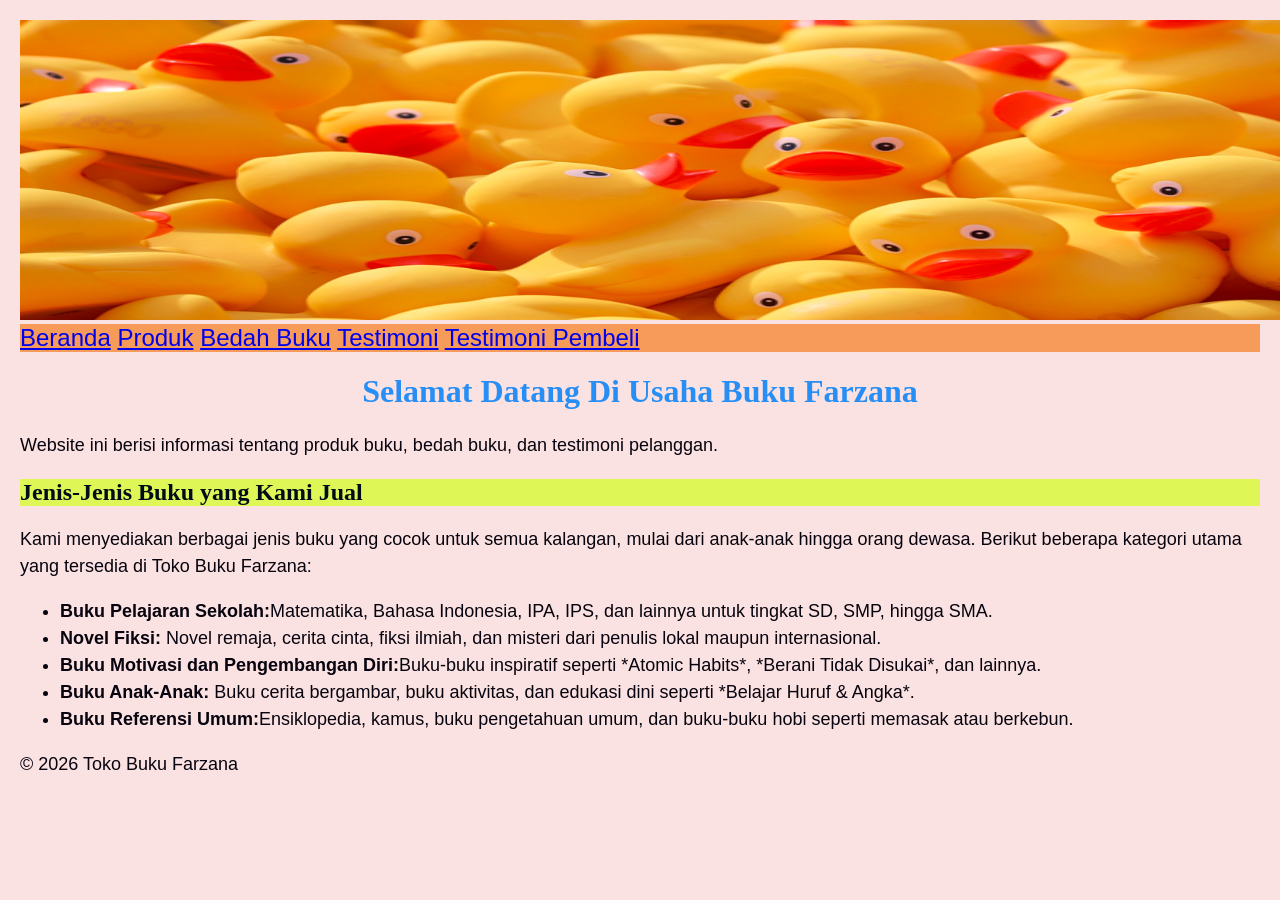
<file: index.html>
<!DOCTYPE html>
<html lang="id">
<head>
<meta charset="UTF-8">
<meta name="viewport" content="width=device-width", initial-scale="1.0">
<title>Profil Usaha Buku</title>
<link rel="stylesheet" href="style.css"/>
</head>
<body>
 <header>
    <img src="buku2.jpg.png" alt="header" width="1312" height="300">
 </header>
 <nav>
 <a href="index.html">Beranda</a>
 <a href="produk.html">Produk</a>
 <a href="bedah-buku.html">Bedah Buku</a>
 <a href="testimoni.html">Testimoni</a>
 <a href="tampil-testimoni.html">Testimoni Pembeli</a>
 </nav>
    
<h1>Selamat Datang Di Usaha Buku Farzana</h1>
<p>Website ini berisi informasi tentang produk buku, bedah buku, dan testimoni pelanggan.</p>
<h2>Jenis-Jenis Buku yang Kami Jual</h2>
<p>Kami menyediakan berbagai jenis buku yang cocok untuk semua kalangan, mulai dari anak-anak hingga orang dewasa. Berikut beberapa kategori utama yang tersedia di Toko Buku Farzana:</p>
<ul>
<li><strong>Buku Pelajaran Sekolah:</strong>Matematika, Bahasa Indonesia, IPA, IPS, dan lainnya untuk tingkat SD, SMP, hingga SMA.</li>
<li><strong>Novel Fiksi: </strong>Novel remaja, cerita cinta, fiksi ilmiah, dan misteri dari penulis lokal maupun internasional.</li>
<li><strong>Buku Motivasi dan Pengembangan Diri:</strong>Buku-buku inspiratif seperti *Atomic Habits*, *Berani Tidak Disukai*, dan lainnya.</li>
<li><strong>Buku Anak-Anak: </strong>Buku cerita bergambar, buku aktivitas, dan edukasi dini seperti *Belajar Huruf & Angka*.</li>
<li><strong>Buku Referensi Umum:</strong>Ensiklopedia, kamus, buku pengetahuan umum, dan buku-buku hobi seperti memasak atau berkebun.</li>
</ul>

<footer>
    
    <p>&copy; 2026 Toko Buku Farzana</p>
</footer>
</body>
</html>
</file>
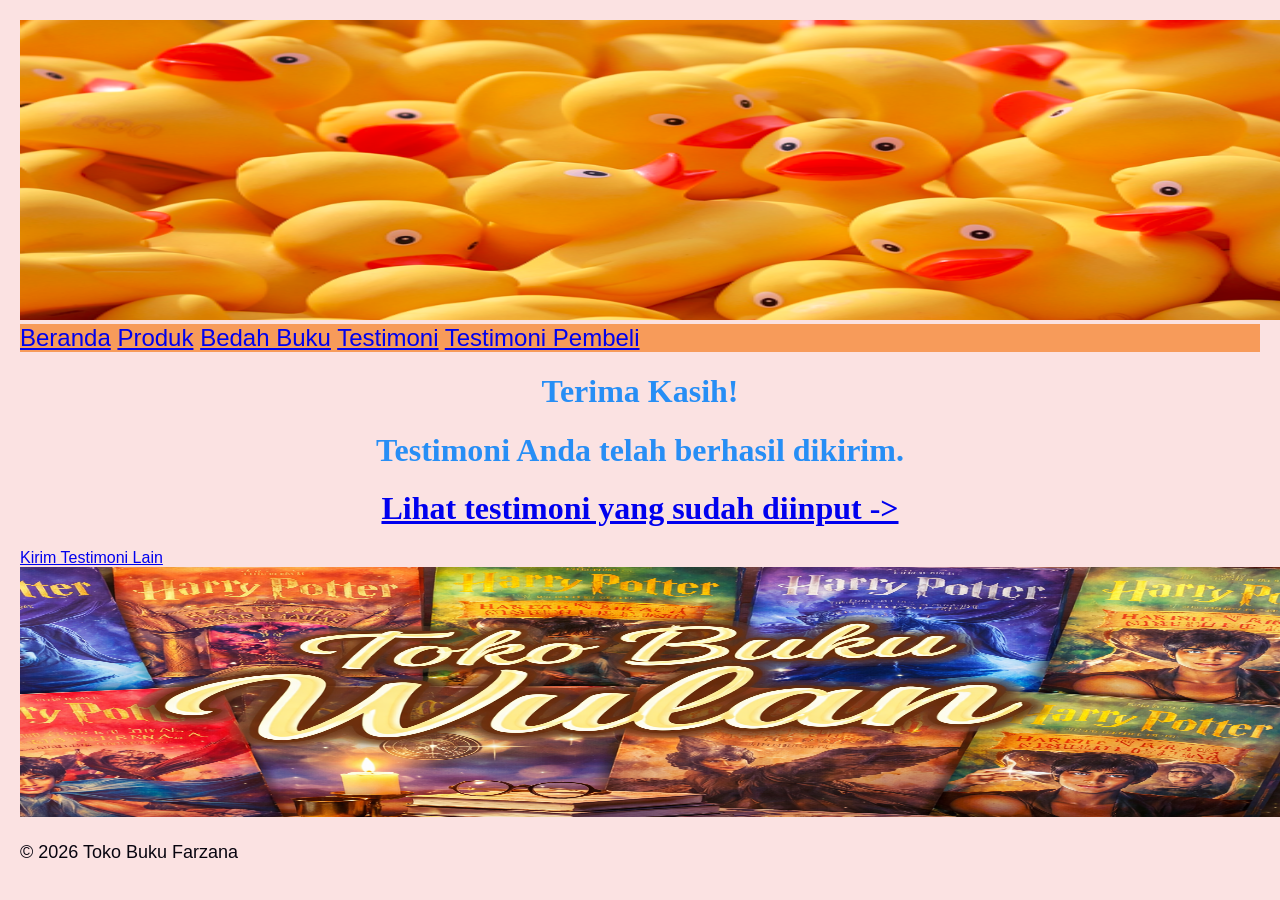
<file: proses-testimoni.html>
<!DOCTYPE html>
<html lang="id">
<head>
<meta charset="UTF-8">
<meta name="viewport" content="width=device-width", initial-scale="1.0">
<title>Profil Usaha Buku</title>
<link rel="stylesheet" href="style.css"/>
</head>
<body>
    <header>
    <img src="buku2.jpg.png" alt="header" width="1312" height="300">
 </header>
 <nav>  <!---kode untuk navigasi-->
 <a href="index.html">Beranda</a>
 <a href="produk.html">Produk</a>
 <a href="bedah-buku.html">Bedah Buku</a>
 <a href="testimoni.html">Testimoni</a>
 <a href="tampil-testimoni.html">Testimoni Pembeli</a>
 </nav>
<main class="konfirmasi">
    <h1>Terima Kasih!</h1>
    <h1>Testimoni Anda telah berhasil dikirim.</h1>
    <h1><a href="tampil-testimoni.html">Lihat testimoni yang sudah diinput -></a></h1>
    <section class="testimoni-terkirim"></section>
    <a href="testimoni.html">Kirim Testimoni Lain</a>
</main>
<footer>
    <img src="ChatGPT Image 2 Feb 2026, 04.32.57.png" alt="footer" width="1312" height="250">
    <p>&copy; 2026 Toko Buku Farzana</p>
</footer>
</body>
</html>
</file>
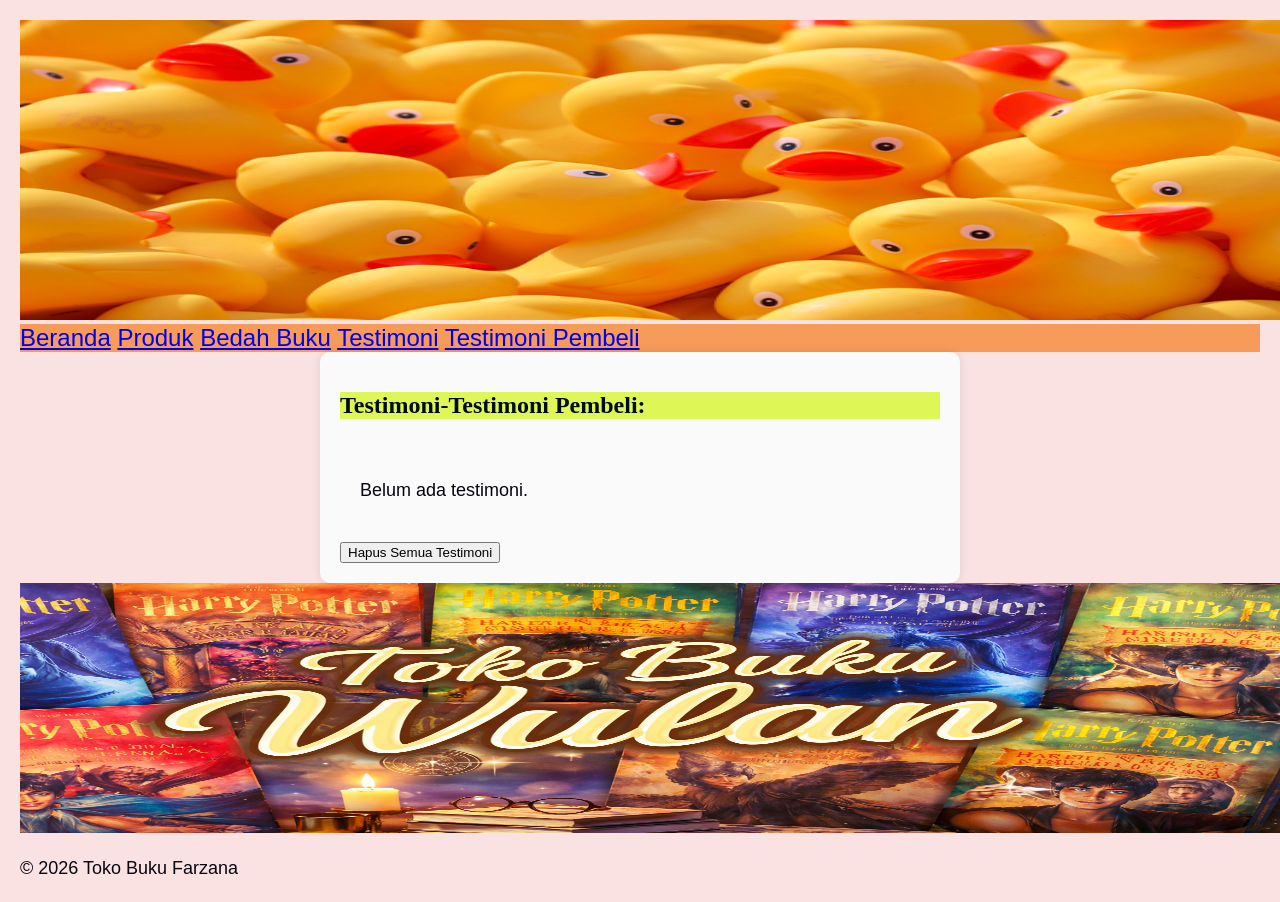
<file: tampil-testimoni.html>
<!DOCTYPE html>
<html lang="id">
<head>
<meta charset="UTF-8">
<meta name="viewport" content="width=device-width", initial-scale="1.0">
<title>Profil Usaha Buku</title>
<link rel="stylesheet" href="style.css"/>
</head>
<body>
    <header>
    <img src="buku2.jpg.png" alt="header" width="1312" height="300">
 </header>
 <nav>  <!---kode untuk navigasi-->
 <a href="index.html">Beranda</a>
 <a href="produk.html">Produk</a>
 <a href="bedah-buku.html">Bedah Buku</a>
 <a href="testimoni.html">Testimoni</a>
 <a href="tampil-testimoni.html">Testimoni Pembeli</a>
 </nav>
 <main class="formulir">
    <h2>Testimoni-Testimoni Pembeli:</h2>
   <section class="daftar-produk"><div id="daftarTestimoni"></div></section>
    <button id="hapusSemua">Hapus Semua Testimoni</button>
 </div>   
    <section>
        <div id="daftarTestimoni"></div>
    </section>
 </main>
 <footer>
    <img src="ChatGPT Image 2 Feb 2026, 04.32.57.png" alt="footer" width="1312" height="250">
    <p>&copy; 2026 Toko Buku Farzana</p>
</footer>
<script>
    const container = document.getElementById('daftarTestimoni');
    const testimoniList = JSON.parse(localStorage.getItem('testimoniList')) || [];
    if (testimoniList.length === 0){
        container.innerHTML = "<p> Belum ada testimoni.</p>";
        } else{
            testimoniList.forEach((t, i) => {
                const el = document.createElement('div');
                el.className = 'testimoni-box';
                el.innerHTML = `
                <p><strong>Nama:</strong>${t.nama}</p>
                <p><strong>Asal Sekolah/Instansi/komunitas:</strong>${t.asal}</p>
                <p><strong>Email:</strong>${t.email}</p>
                <p><strong>Judul Buku yang dibeli:</strong>${t.judul}</p>
                <p><strong>Rating Buku:</strong>${t.rating}</p>
                <p><strong>Testimoni:</strong>${t.pesan}</p>
                `;
                container.appendChild(el);  
            });
        }

        document.getElementById("hapusSemua").addEventListener("click", function(){
            const konfirmasi = confirm("Apakah Anda yakin ingin menghapus semua testimoni?");
            if (konfirmasi){
                localStorage.removeItem("testimoniList");
                location.reload();
            }
        });
</script>
</body>
</html>
</file>
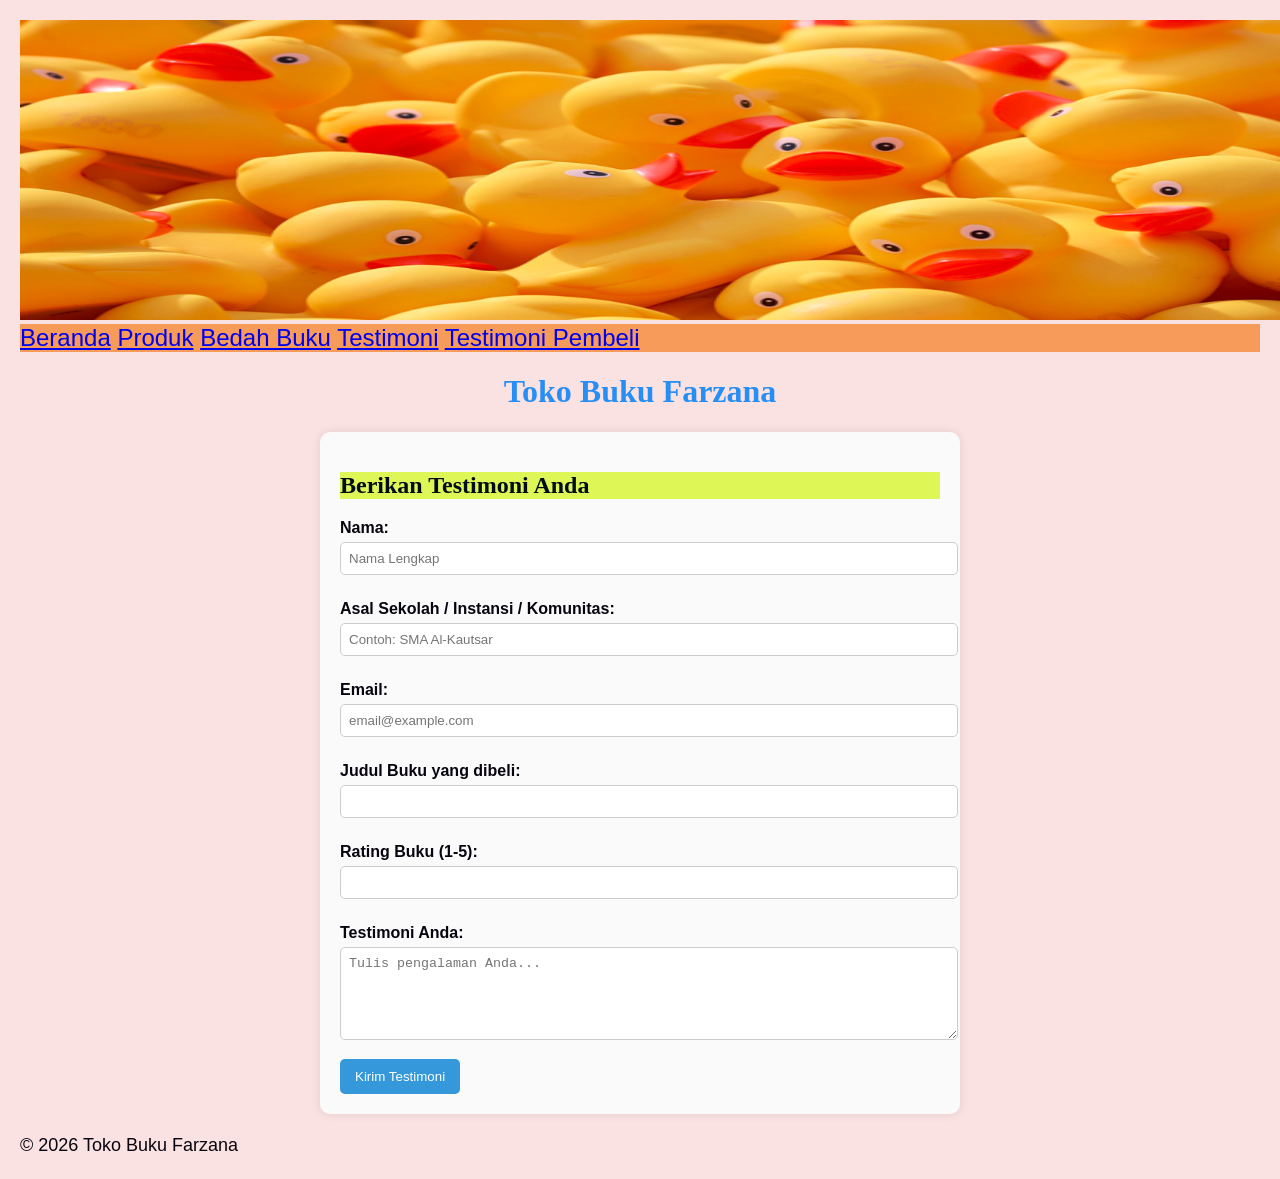
<file: testimoni.html>
<!DOCTYPE html>
<html lang="id">
<head>
<meta charset="UTF-8">
<meta name="viewport" content="width=device-width", initial-scale="1.0">
<title>Profil Usaha Buku</title>
<link rel="stylesheet" href="style.css"/>
</head>
<body>
    <header>
    <img src="buku2.jpg.png" alt="header" width="1312" height="300">
 </header>
 <nav>  <!---kode untuk navigasi-->
 <a href="index.html">Beranda</a>
 <a href="produk.html">Produk</a>
 <a href="bedah-buku.html">Bedah Buku</a>
 <a href="testimoni.html">Testimoni</a>
 <a href="tampil-testimoni.html">Testimoni Pembeli</a>
 </nav>
<h1>Toko Buku Farzana</h1>
<main class="formulir">
<h2>Berikan Testimoni Anda</h2>
<form id="formTestimoni">
    <label for="nama">Nama:</label>
    <input type="text" id="nama" name="nama" required placeholder="Nama Lengkap">

    <label for="asal">Asal Sekolah / Instansi / Komunitas:</label>
    <input type="text" id="asal" name="asal" required placeholder="Contoh: SMA Al-Kautsar">

    <label for="email">Email:</label>
    <input type="email" id="email" name="email" required placeholder="email@example.com" >

    <label for="judul">Judul Buku yang dibeli:</label>
    <input type="text" id="judul" name="judul">

    <label for="rating">Rating Buku (1-5):</label>
    <input type="number" id="rating" name="rating" >

    <label for="pesan">Testimoni Anda:</label>
    <textarea id="pesan" name="pesan" required placeholder="Tulis pengalaman Anda..." rows="5"></textarea>

    <button type="submit">Kirim Testimoni</button>
</form>
</main>
<footer>
    <p>&copy; 2026 Toko Buku Farzana</p>
</footer>
<script>
    document.getElementById('formTestimoni').addEventListener('submit',function(e){
        e.preventDefault();
        const nama = document.getElementById('nama').value;
        const asal = document.getElementById('asal').value;
        const email = document.getElementById('email').value;
        const judul = document.getElementById('judul').value;
        const rating = document.getElementById('rating').value;
        const pesan = document.getElementById('pesan').value;
        const dataBaru = {nama,asal,email,judul,rating,pesan};
        
        const testimoniList = JSON.parse(localStorage.getItem('testimoniList'))||[];
        
        testimoniList.push(dataBaru);

        localStorage.setItem('testimoniList', JSON.stringify(testimoniList));

        window.location.href = 'proses-testimoni.html';
    });
</script>
</body>
</html>
</file>
<file: style.css>
body{
    background-color: #fbe2e2;
    font-family: Arial, sans-serif;
    color: #07040f;
    margin: 20px;
}
nav{
    background-color: #f79b5a;
    font-size: x-large;
}

h1{
color: #278ef5;
font-family: 'Cascadia Code';
text-align: center;
}

h2{
background-color: rgb(223, 247, 86);
color: #010c18;
text-align: left;
font-family: 'Ink Free';
}

p{
font-size: 18px;
font-family: 'Segoe UI', Tahoma, Geneva, Verdana, sans-serif;
text-align: left;
line-height: 1.5;
}

li{
font-size: 18px;
font-family: 'Segoe UI', Tahoma, Geneva, Verdana, sans-serif;
text-align: left;
line-height: 1.5;
}
.daftar-produk{
    display: grid;
    grid-template-columns: repeat(auto-fit,minmax(250px,1fr));
    gap: 20px;
    padding: 20px;
}
.produk{
    background-color: #fff;
    border: 1px solid #ddd;
    padding: 15px;
    border-radius: 10px;
    text-align: center;
    box-shadow: 0 2px 6px rgba(0,0,0,0.1);
}
.produk img{
    width: 150px;
    height: auto;
    border-radius: 5px;
    margin-bottom: 10px;
}
.produk h2{
    font-size: 20px;
    color: #2c3e50;
}
.produk h3{
    font-size: 16px;
    color: #2c3e50;
}
.harga{
    font-weight: bold;
    color: #27ae60;
}
.deskripsi{
    font-size: 14px;
    color: #555;
}
.artikel {
    max-width: 700px;
    margin: auto;
    padding: 20px;
    background-color: #fdfdfd;
    font-family: Georgia, 'Times New Roman', Times, serif;
    line-height: 1.8;
}
.artikel .penulis{
    font-style: italic;
    color: #666;
    margin-bottom: 20px;
}
.artikel .sampul{
    width: 180px;
    float: right;
    margin: 0 0 20px 20px;
    border: 1px solid #ccc;
    box-shadow: 2px 2px 6px rgba(0,0,0,0.1);
}
.artikel blockquote{
    font-style: italic;
    padding-left: 20px;
    margin: 20px 0;
    border-left: 4px solid #999;
    color: #444;
    background-color: #f9f9f9;
}
.btn-kembali {
    display: inline-block;
    margin-top: 30px;
    padding: 10px 16px;
    background-color: #0066cc;
    color: white;
    text-decoration: none;
    border-radius: 4px;
}
.btn-kembali:hover{
    background-color: #004d99;
}
.formulir {
    max-width: 600px;
    margin: auto;
    padding: 20px;
    background-color: #fafafa;
    border-radius: 10px;
    box-shadow: 0 0 10px rgba(0,0,0,0.1);
}
form label{
    display: block;
    margin-top: 10px;
    font-weight: bold;
}
form input, form select, form textarea{
    width: 100%;
    padding: 8px;
    margin-top: 5px;
    margin-bottom: 15px;
    border-radius: 5px;
    border: 1px solid #ccc;
}
form button{
    background-color: #3498db;
    color: white;
    padding: 10px 15px;
    border: none;
    border-radius: 5px;
    cursor: pointer;
}
form button:hover{
    background-color: #2980b9;
}
</file>
